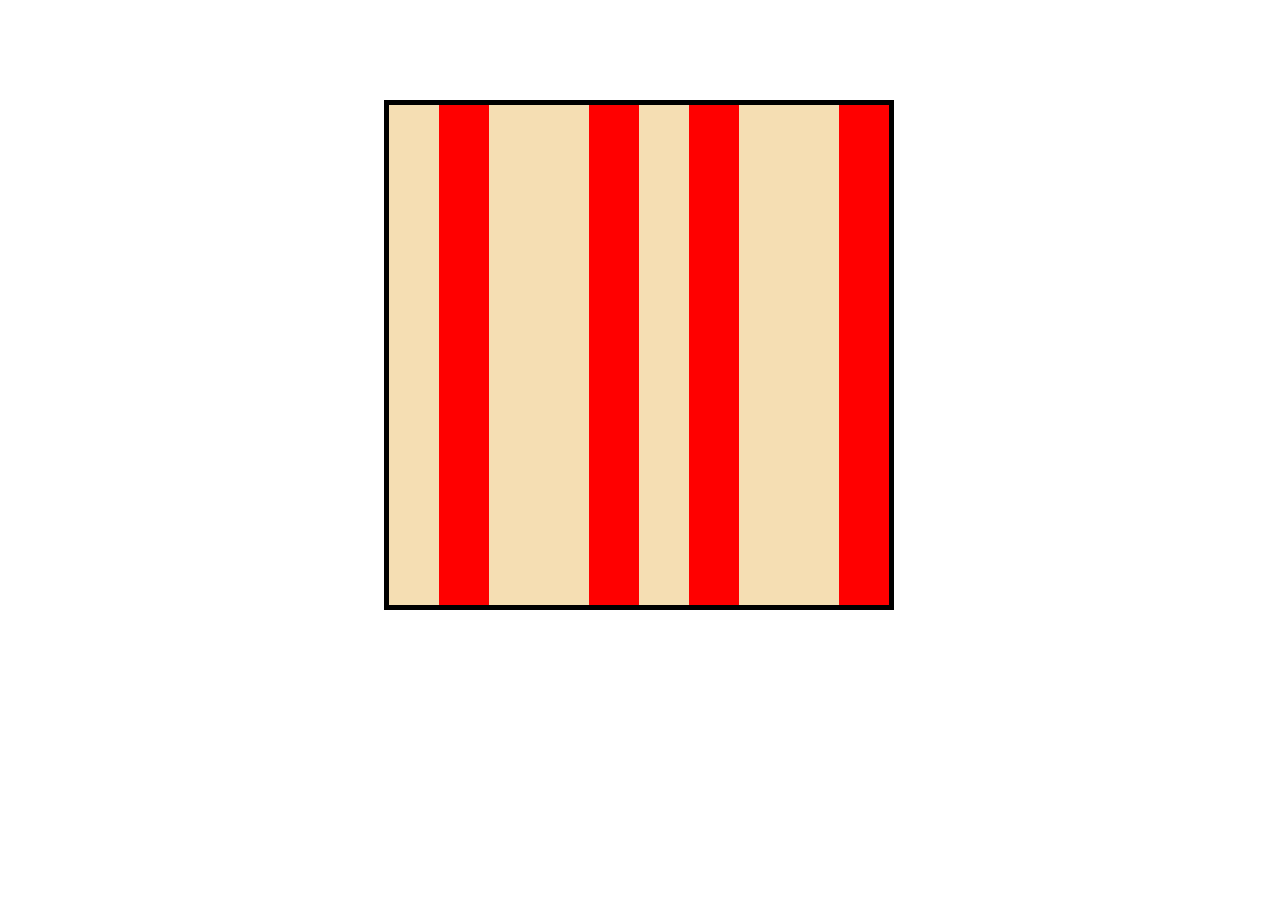
<file: Tanks/index.html>
<!DOCTYPE html>
<html lang="en">

<head>
    <meta charset="UTF-8">
    <meta http-equiv="X-UA-Compatible" content="IE=edge">
    <meta name="viewport" content="width=device-width, initial-scale=1.0">
    <link rel="stylesheet" type="text/css" href="index.css">
    <title>Document</title>
</head>

<body>
    <canvas class="battleField" id="field" width="500px" height="500px"></canvas>






    <script src="index.js"></script>
</body>

</html>
</file>
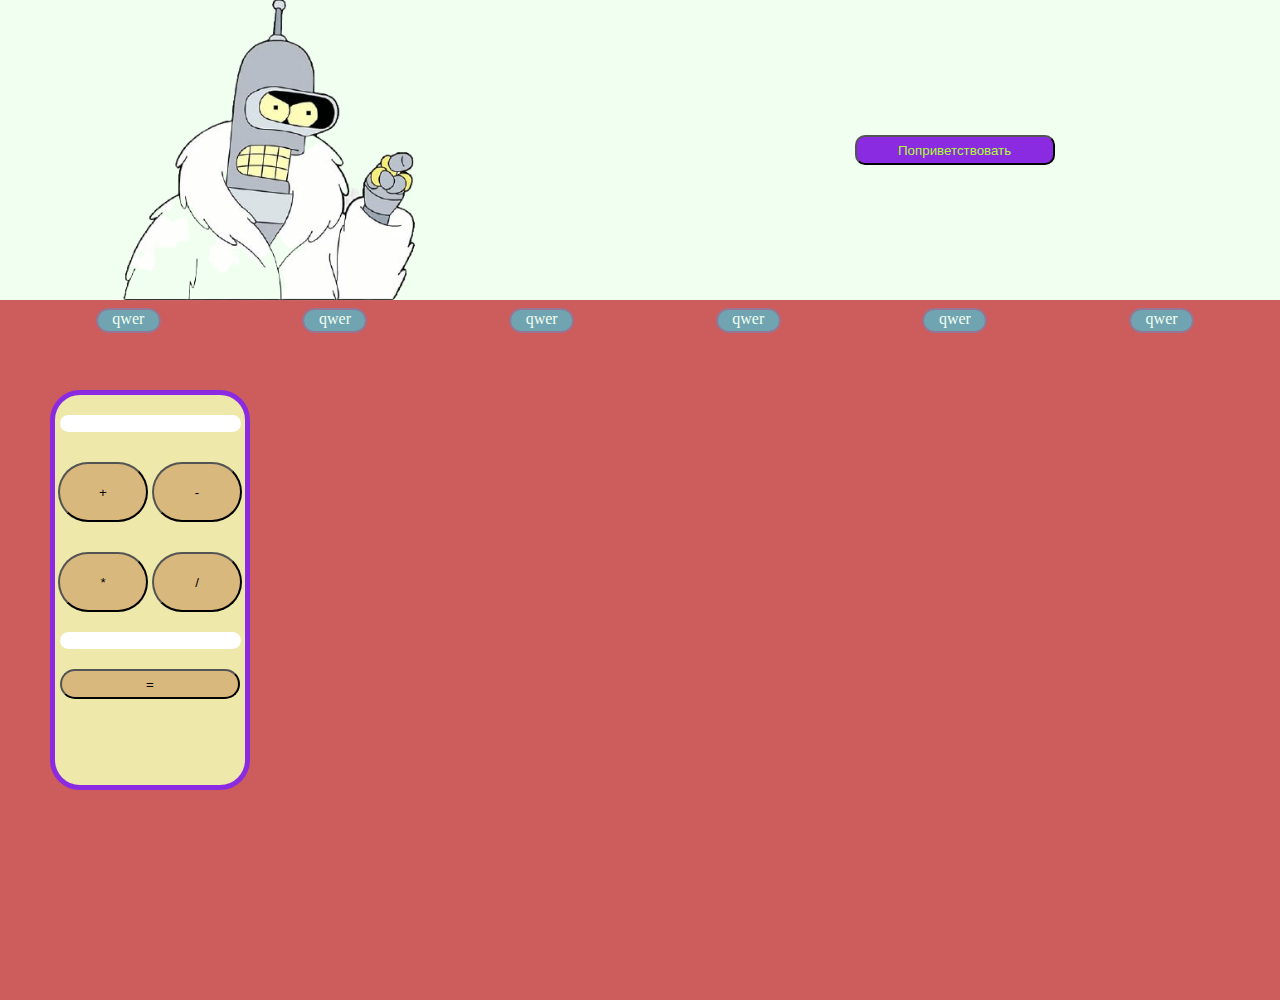
<file: html/html.html>
<!DOCTYPE html>
<html lang="en">
<head>
    <meta charset="UTF-8">
    <meta http-equiv="X-UA-Compatible" content="IE=edge">
    <meta name="viewport" content="width=device-width, initial-scale=1.0">
    <link rel="stylesheet" type="text/css" href="css.css">
    <title>Document</title>
</head>
<body>
    
    <nav class="navigation">
        <img src="img/img1.png" alt="" width="" height="315px">
        <button onclick="start()" class="start">Поприветствовать</button>
        
    </nav>
    <main class="content">
        <ul class="list">
            <li>qwer</li>
            <li>qwer</li>
            <li>qwer</li>
            <li>qwer</li>
            <li>qwer</li>
            <li>qwer</li>
        </ul>
        <div class="secondary">
        <div class="calc">
            <input class="num1" type="text" id="num1">
            <div class="operationButt">
                <button class="butt" onclick="op='+'" id="plus">+</button>
                <button class="butt" onclick="op='-'" id="minus">-</button>
                <button class="butt" onclick="op='*'" id="multiply">*</button>
                <button class="butt" onclick="op='/'" id="divide">/</button>
            </div>
            <input class="num2" type="text" id="num2">
            <button class="buttR" onclick="func()" id="result2">=</button>   <!-- понял, хотел по id достучаться а сам id не присвоил, протупил.  -->
          
            <p id="result"></p>
        </div>  
            </div>
    </main>
    <script src="js.js"></script>
</body>
<etmh>
</file>
<file: Tanks/index.css>
* {
    box-sizing: border-box;
    margin: 0;
}

.battleField {
    margin-left: 30%;
    margin-top: 100px;
    background-color: wheat;
    border: black 5px solid;
}
</file>
<file: html/css.css>
*{
   margin: 0 ;
    box-sizing: border-box; 
}
.navigation{
    width: 100%;
    height: 300px;
    display: flex;
    align-items: center;
    background-color: honeydew;
    /* justify-content: space-around; */
}
.start{
    margin-left: 310px;
    background-color: blueviolet;
    color: greenyellow;
    width: 200px;
    height: 30px;
    border-radius: 10px;
}
.content{
    width: 100%;
    height: 700px;
    background-color: indianred;
    /* display: flex; */

}
.list{
    width: 100%;
    height: 40px;
    
    display: flex;
    align-items: center;
    justify-content: space-around;
    list-style-type: none;

}
.list li{
    width: 65px;
    height: 25px;
    margin-right: 30px;
    border: 2px solid rgb(150, 118, 149);
    background-color: rgb(112, 164, 177);;
    color: honeydew;
    border-radius: 15px;
    text-align: center;
}
.list li:hover{
    background-color: rgb(150, 118, 149);
    color: rgb(250, 163, 1);
    border: 2px solid rgb(112, 164, 177);
    transition-duration: 0.5s;
}
.secondary{
    display: flex;
    
}
.pagi{
    margin-top: 50px;
    width: 170px;
    height: 60px;
    background-color: aqua;
    border-radius: 30px;
}
.calc{
    width: 200px;
    height: 400px;
    background-color: palegoldenrod;
    border: 5px solid blueviolet;
    border-radius: 30px;
    text-align: center;
    margin: 50px 50px;
}
.num1{
    margin-top: 20px;
    border-radius: 10px;
    border: none;
}
.num2{
    margin-top: 20px;
    border-radius: 10px;
    border: none;
}
.butt{
    width: 90px;
    height: 60px;
    margin-top: 30px;
    background-color: rgb(216, 184, 125);
    /* border: 3px solid black; почему не работает с этой строчкой кнопка? */
    border-radius: 30px;
}
.buttR{
    width: 180px;
    height: 30px;
    margin-top: 20px;
    background-color: rgb(216, 184, 125);
    border-radius: 30px;
}
.res{
    width: 150px;
    height: 30px;
    background-color: white;
    color: black;
    
}
</file>
